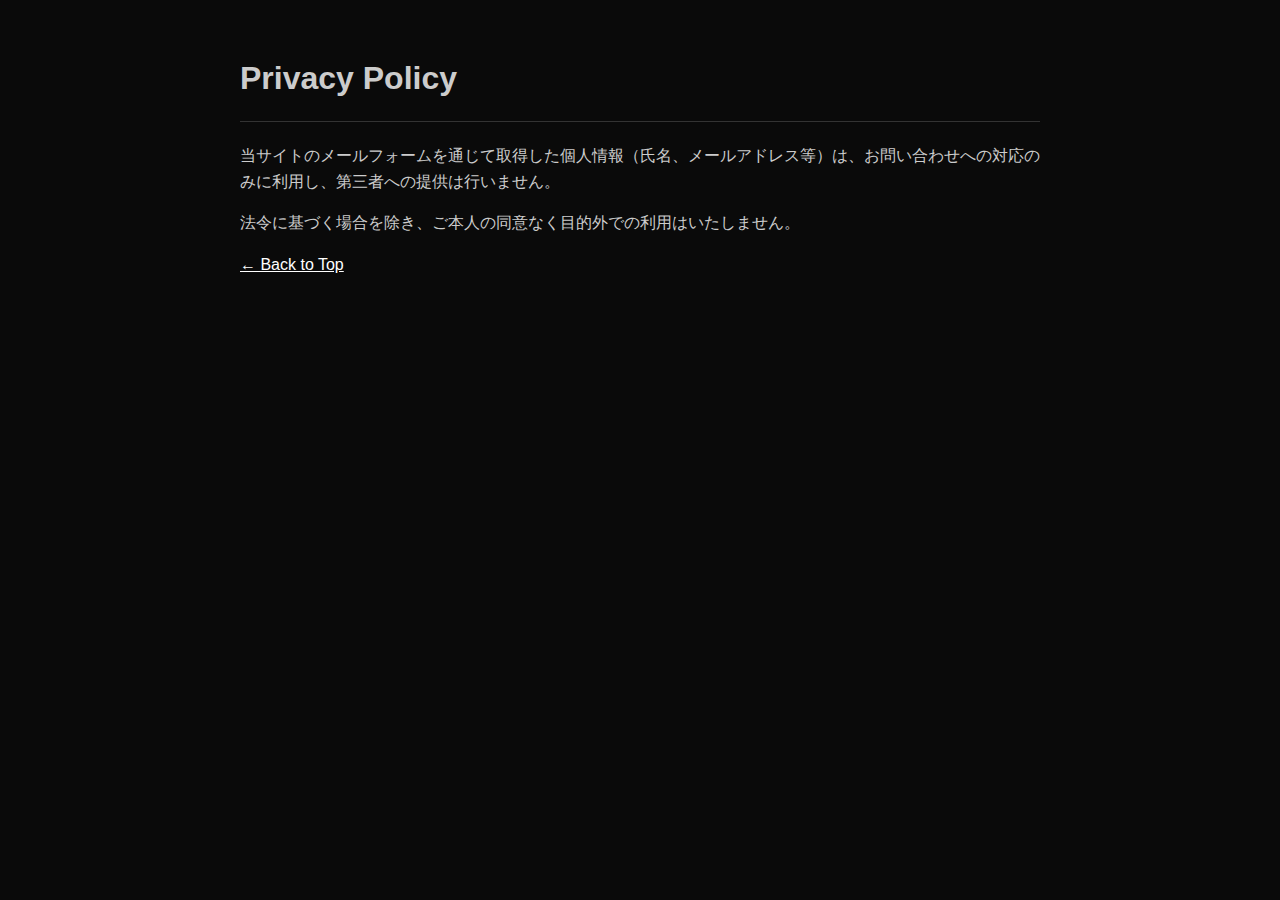
<file: praivacy.html>
<!DOCTYPE html>
<html lang="ja">
<head>
    <meta charset="UTF-8">
    <title>Privacy Policy</title>
    <style>
        body{ background:#0a0a0a; color:#ccc; font-family: sans-serif; padding:2rem; max-width:800px; margin:0 auto; line-height:1.6; }
        h1{ border-bottom:1px solid #333; padding-bottom:1rem; }
        a{ color:#fff; }
    </style>
</head>
<body>
    <h1>Privacy Policy</h1>
    <p>当サイトのメールフォームを通じて取得した個人情報（氏名、メールアドレス等）は、お問い合わせへの対応のみに利用し、第三者への提供は行いません。</p>
    <p>法令に基づく場合を除き、ご本人の同意なく目的外での利用はいたしません。</p>
    <p><a href="index.html">&larr; Back to Top</a></p>
</body>
</html>
</file>
